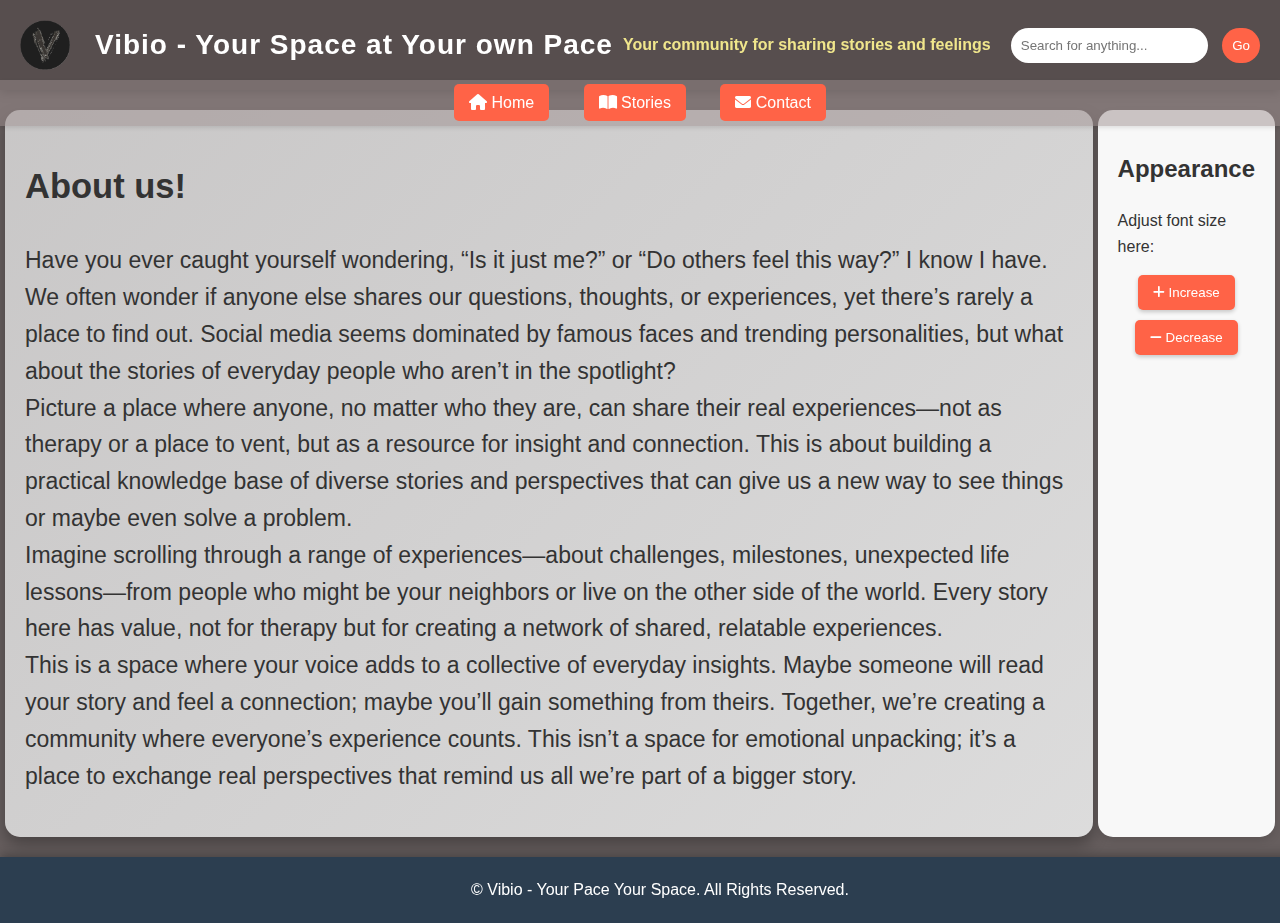
<file: About.html>
<!DOCTYPE html>
<html lang="en">
<head>
    <meta charset="UTF-8">
    <meta name="viewport" content="width=device-width, initial-scale=1.0">
    <meta http-equiv="X-UA-Compatible" content="IE=edge">
    <title>Vibio - YOUR SPACE, YOUR PACE</title>
    <link rel="icon" href="Vibio.ico" type="image/x-icon">
    <link rel="stylesheet" href="About-style.css">
    <link rel="stylesheet" href="https://cdnjs.cloudflare.com/ajax/libs/font-awesome/6.0.0-beta3/css/all.min.css"> <!-- Font Awesome -->
    <script>
        function searchStories(event) {
        event.preventDefault(); // Prevents form submission
        const query = document.querySelector('input[name="search"]').value.trim().toLowerCase();
        if (query) {
        // Redirect to stories page with the query parameter
        window.location.href = `stories.html?search=${encodeURIComponent(query)}`;
         }
     }

    </script>
    
</head>
<body>

<header>
    <img src="Vibio.png" alt="Website Logo" style="width: 50px; height: 50px; margin-right: 15px;">
    <h1>Vibio - Your Space at Your own Pace</h1>
    <h3>Your community for sharing stories and feelings</h3> <!-- Subtitle -->
    <form onsubmit="searchStories(event)">
        <input type="text" name="search" placeholder="Search for anything..." id="searchBar">
        <input type="submit" value="Go">
    </form>
    
</header>

<div class="fixed-nav">
<nav>
    <a href="index.html"><i class="fas fa-home"></i> Home</a>
    <a href="stories.html"><i class="fas fa-book-open"></i> Stories</a>
    <a href="Contact.html"><i class="fas fa-envelope"></i> Contact</a>
</nav>
</div>

<div class="main-content">
    <div class="left-side">
        <h2>About us!</h2>
        <p>Have you ever caught yourself wondering, “Is it just me?” or “Do others feel this way?” I know I have. 
            We often wonder if anyone else shares our questions, thoughts, or experiences, yet there’s rarely a 
            place to find out. Social media seems dominated by famous faces and trending personalities, but what
            about the stories of everyday people who aren’t in the spotlight?<br>
            
            Picture a place where anyone, no matter who they are, can share their real experiences—not as therapy 
            or a place to vent, but as a resource for insight and connection. This is about building a practical 
            knowledge base of diverse stories and perspectives that can give us a new way to see things or maybe 
            even solve a problem.<br>
            
            Imagine scrolling through a range of experiences—about challenges, milestones, unexpected life lessons—from 
            people who might be your neighbors or live on the other side of the world. Every story here has value, not for 
            therapy but for creating a network of shared, relatable experiences.<br>
            
            This is a space where your voice adds to a collective of everyday insights. Maybe someone will read your story and 
            feel a connection; maybe you’ll gain something from theirs. Together, we’re creating a community where everyone’s 
            experience counts. This isn’t a space for emotional unpacking; it’s a place to exchange real perspectives that remind 
            us all we’re part of a bigger story.<br>
        </p>
        
    </div>
    <div class="right-side">
        <h2>Appearance</h2>
        <p>Adjust font size here:</p>
        <div class="button-container">
            <button onclick="adjustFontSize('increase')"><i class="fas fa-plus"></i> Increase</button>
            <button onclick="adjustFontSize('decrease')"><i class="fas fa-minus"></i> Decrease</button>
        </div>
    </div>
</div>

<footer>
    <p>&copy; Vibio - Your Pace Your Space. All Rights Reserved.</p>
</footer>

<script>
    function adjustFontSize(action) {
        const body = document.body; // Target the entire body
        const rightSide = document.querySelector('.right-side'); // Select the right side
        const contentElements = body.querySelectorAll('h1, h2, h3, p'); // Select all relevant text elements
    
        // Adjust the font size for all content elements except those in the right side
        contentElements.forEach(element => {
            if (!rightSide.contains(element)) { // Check if the element is not inside the right side
                let currentSize = parseFloat(window.getComputedStyle(element).fontSize);
    
                if (action === 'increase') {
                    element.style.fontSize = (currentSize + 2) + 'px';
                } else if (action === 'decrease') {
                    element.style.fontSize = (currentSize - 2) + 'px';
                }
            }
        });
    }
    
    
    </script>

<script>
    document.getElementById("searchBar").addEventListener("keydown", function(event) {
        if (event.key === "Enter") {
            event.preventDefault();
            performSearch();
        }
    });
    
    function performSearch() {
        const searchQuery = document.getElementById("searchBar").value.trim().toLowerCase();
        if (!searchQuery) return;  // If search bar is empty, do nothing
    
        // Redirect to the stories page with the search query in the URL
        window.location.href = `stories.html?search=${encodeURIComponent(searchQuery)}`;
    }
    </script>
</body>
</html>
</file>
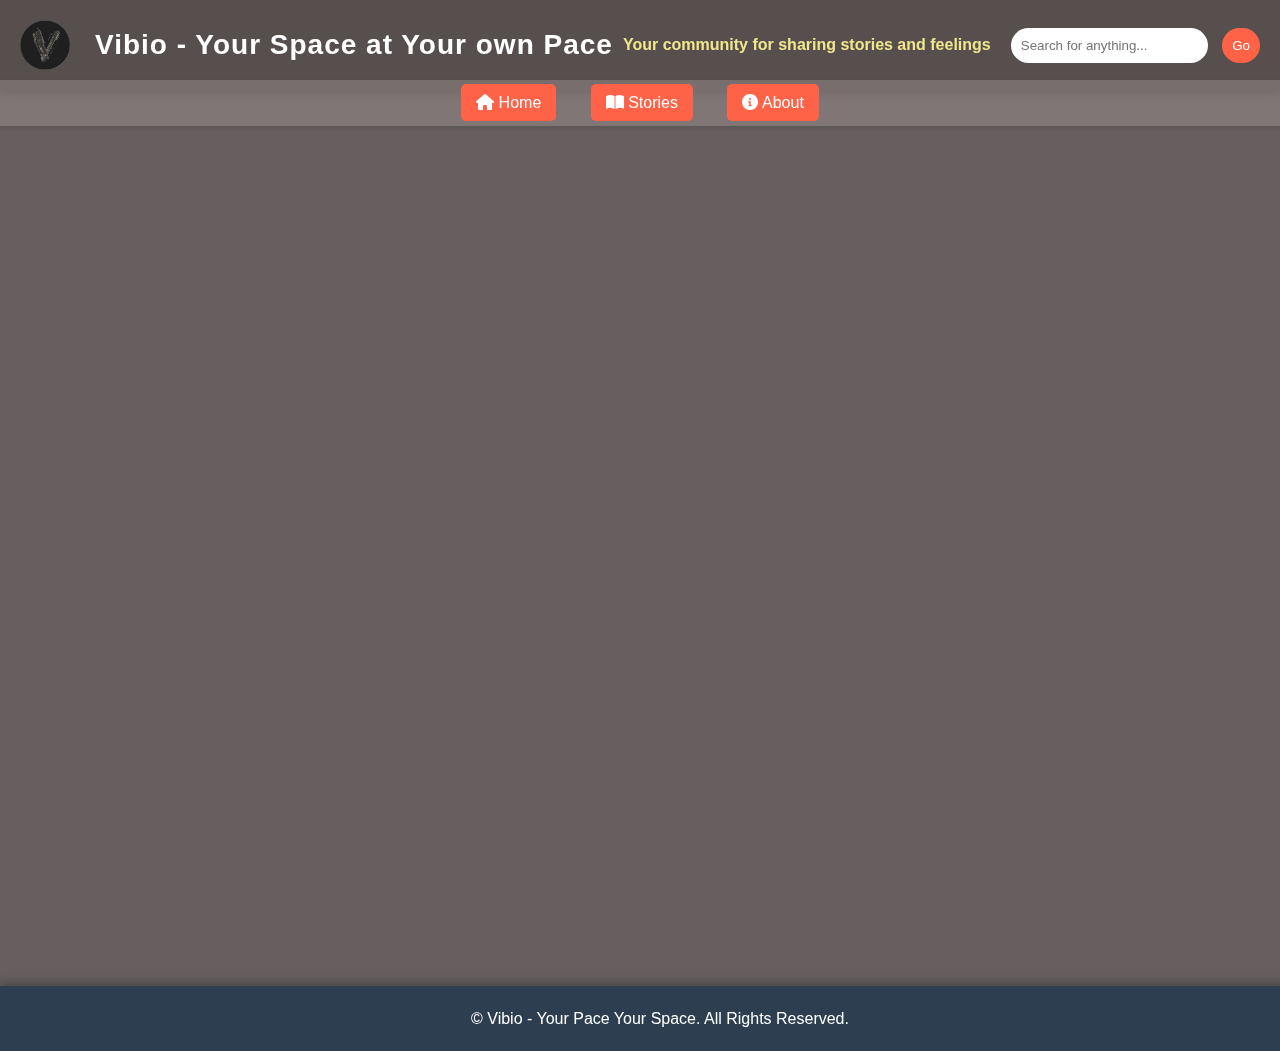
<file: Contact.html>
<!DOCTYPE html>
<html lang="en">
<head>
    <meta charset="UTF-8">
    <meta name="viewport" content="width=device-width, initial-scale=1.0">
    <meta http-equiv="X-UA-Compatible" content="IE=edge">
    <title>Vibio - YOUR SPACE, YOUR PACE</title>
    <link rel="icon" href="Vibio.ico" type="image/x-icon">
    <link rel="stylesheet" href="Contact-style.css">
    <link rel="stylesheet" href="https://cdnjs.cloudflare.com/ajax/libs/font-awesome/6.0.0-beta3/css/all.min.css"> <!-- Font Awesome -->
    <script>
        function searchStories(event) {
        event.preventDefault(); // Prevents form submission
        const query = document.querySelector('input[name="search"]').value.trim().toLowerCase();
        if (query) {
        // Redirect to stories page with the query parameter
        window.location.href = `stories.html?search=${encodeURIComponent(query)}`;
         }
     }

    </script>
    
</head>
<body>

<header>
    <img src="Vibio.png" alt="Website Logo" style="width: 50px; height: 50px; margin-right: 15px;">
    <h1>Vibio - Your Space at Your own Pace</h1>
    <h3>Your community for sharing stories and feelings</h3>
    <form onsubmit="searchStories(event)">
        <input type="text" name="search" placeholder="Search for anything..." id="searchBar">
        <input type="submit" value="Go">
    </form>
    
</header>

<div class="fixed-nav">
<nav>
    <a href="index.html"><i class="fas fa-home"></i> Home</a>
    <a href="stories.html"><i class="fas fa-book-open"></i> Stories</a>
    <a href="About.html"><i class="fas fa-info-circle"></i> About</a>
</nav>
</div>

<iframe src="https://docs.google.com/forms/d/e/1FAIpQLSdcIH88Sg2FpQEwVGQb4dqTgFD3CFXWzmjpAwVYxgbt0C-jUQ/viewform?embedded=true" width="2000" height="888" frameborder="0" marginheight="0" marginwidth="0">Loading…</iframe>

<footer>
    <p>&copy; Vibio - Your Pace Your Space. All Rights Reserved.</p>
</footer>

<script>
    function adjustFontSize(action) {
        const body = document.body;
        const rightSide = document.querySelector('.right-side');
        const contentElements = body.querySelectorAll('h1, h2, h3, p');

        contentElements.forEach(element => {
            if (!rightSide.contains(element)) {
                let currentSize = parseFloat(window.getComputedStyle(element).fontSize);

                if (action === 'increase') {
                    element.style.fontSize = (currentSize + 2) + 'px';
                } else if (action === 'decrease') {
                    element.style.fontSize = (currentSize - 2) + 'px';
                }
            }
        });
    }
</script>

<script>
document.getElementById("searchBar").addEventListener("keydown", function(event) {
    if (event.key === "Enter") {
        event.preventDefault();
        performSearch();
    }
});

function performSearch() {
    const searchQuery = document.getElementById("searchBar").value.trim().toLowerCase();
    if (!searchQuery) return;  // If search bar is empty, do nothing

    // Redirect to the stories page with the search query in the URL
    window.location.href = `stories.html?search=${encodeURIComponent(searchQuery)}`;
}
</script>
</body>
</html>
</file>
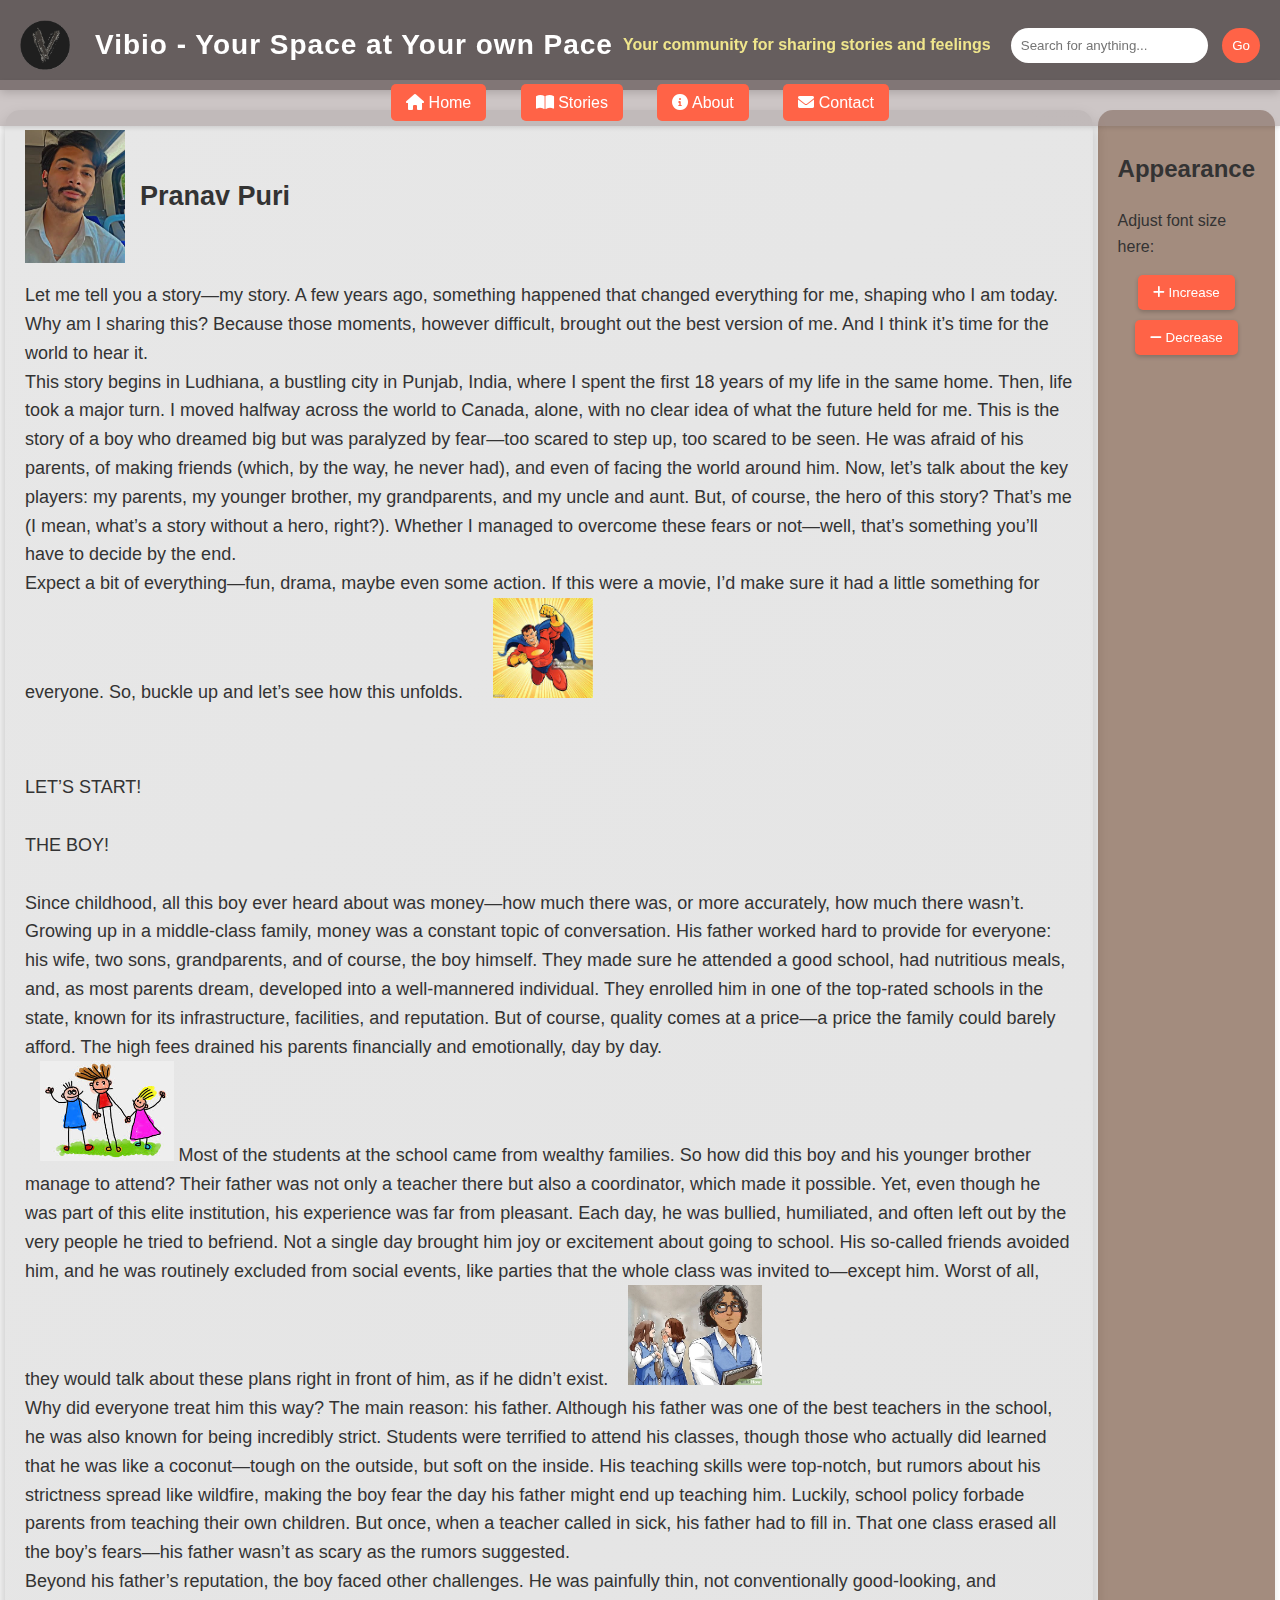
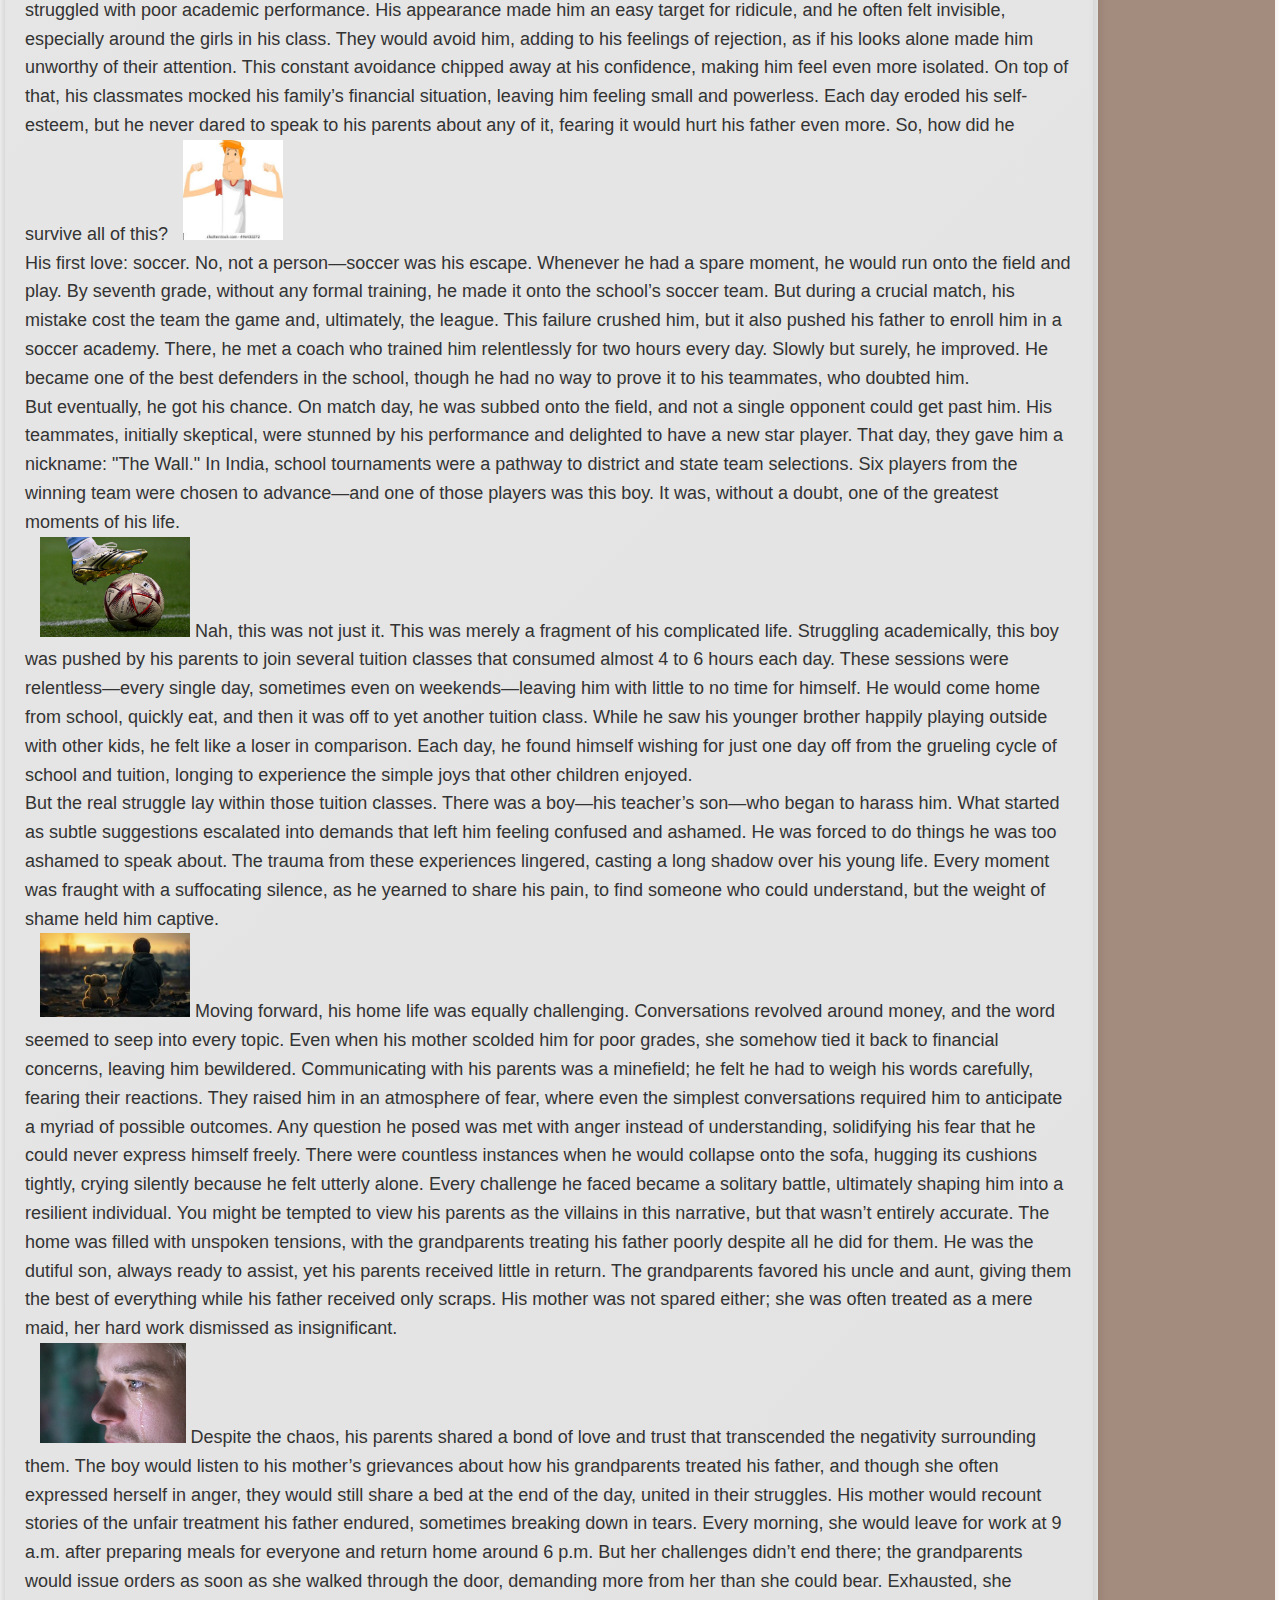
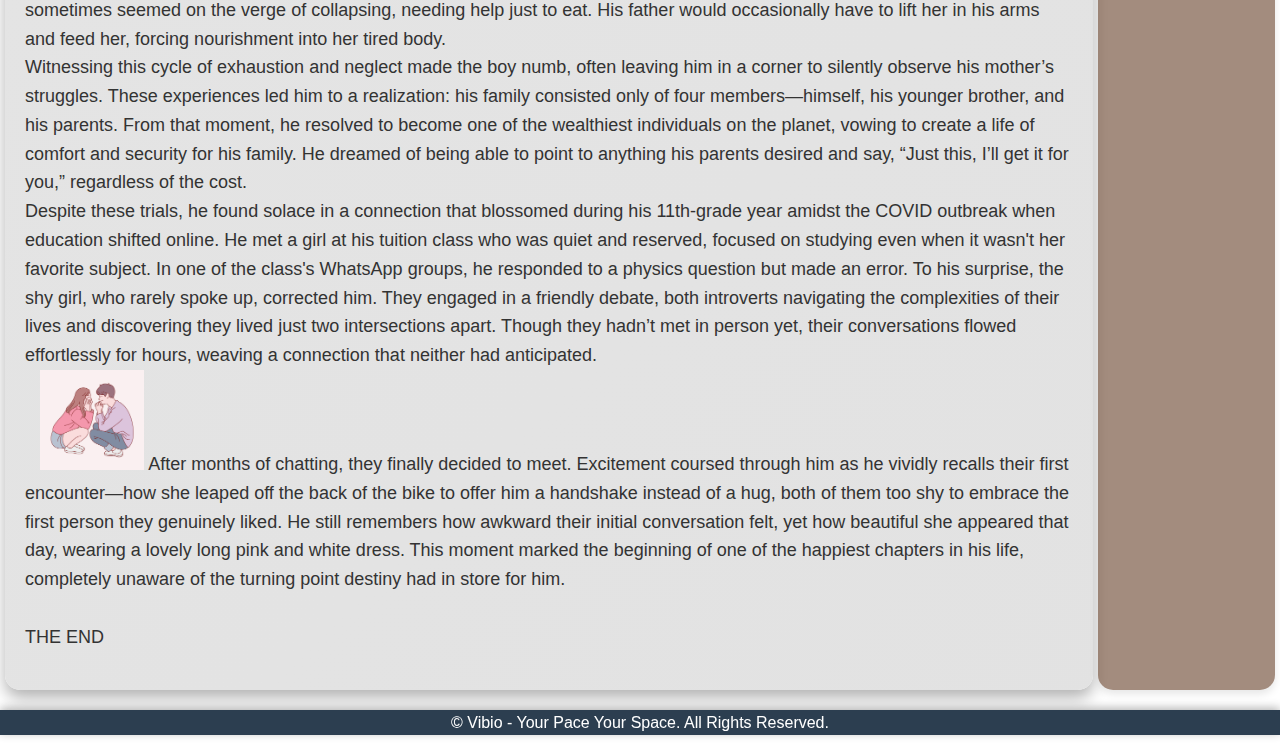
<file: Pranav.html>
<!DOCTYPE html>
<html lang="en">
<head>
    <meta charset="UTF-8">
    <meta name="viewport" content="width=device-width, initial-scale=1.0">
    <meta http-equiv="X-UA-Compatible" content="IE=edge">
    <title>Vibio - YOUR SPACE, YOUR PACE</title>
    <link rel="icon" href="Vibio.ico" type="image/x-icon">
    <link rel="stylesheet" href="Pranav-style.css">
    <link rel="stylesheet" href="https://cdnjs.cloudflare.com/ajax/libs/font-awesome/6.0.0-beta3/css/all.min.css"> <!-- Font Awesome -->
    <script>
        function searchStories(event) {
        event.preventDefault(); // Prevents form submission
        const query = document.querySelector('input[name="search"]').value.trim().toLowerCase();
        if (query) {
        // Redirect to stories page with the query parameter
        window.location.href = `stories.html?search=${encodeURIComponent(query)}`;
         }
     }

    </script>
    
</head>
<body>

<header>
    <img src="Vibio.png" alt="Website Logo" style="width: 50px; height: 50px; margin-right: 15px;">
    <h1>Vibio - Your Space at Your own Pace</h1>
    <h3>Your community for sharing stories and feelings</h3>
    <form onsubmit="searchStories(event)">
        <input type="text" name="search" placeholder="Search for anything..." id="searchBar">
        <input type="submit" value="Go">
    </form>
    
</header>

<div class="fixed-nav">
<nav>
    <a href="index.html"><i class="fas fa-home"></i> Home</a>
    <a href="stories.html"><i class="fas fa-book-open"></i> Stories</a>
    <a href="About.html"><i class="fas fa-info-circle"></i> About</a>
    <a href="Contact.html"><i class="fas fa-envelope"></i> Contact</a>
</nav>
</div>

<div class="main-content">
    <div class="left-side">
        <section>
            <div class="pranav-container">
                <img src="Pranav.jpg" alt="Pranav Puri" class="pranav-image">
            <h2>Pranav Puri</h2>
            </div>
            <div class="text-with-image">
            <p>Let me tell you a story—my story. A few years ago, something happened that changed everything for me, shaping who I am today.
               Why am I sharing this? Because those moments, however difficult, brought out the best version of me. And I think it’s time 
               for the world to hear it.<br>
               This story begins in Ludhiana, a bustling city in Punjab, India, where I spent the first 18 years of my life in the same home.
               Then, life took a major turn. I moved halfway across the world to Canada, alone, with no clear idea of what the future held for me.
               This is the story of a boy who dreamed big but was paralyzed by fear—too scared to step up, too scared to be seen. He was afraid of
               his parents, of making friends (which, by the way, he never had), and even of facing the world around him.
               Now, let’s talk about the key players: my parents, my younger brother, my grandparents, and my uncle and aunt. But, of course, the hero
               of this story? That’s me (I mean, what’s a story without a hero, right?). Whether I managed to overcome these fears or not—well, that’s
               something you’ll have to decide by the end.<br>
               Expect a bit of everything—fun, drama, maybe even some action. If this were a movie, I’d make sure it had a little something for everyone.
               So, buckle up and let’s see how this unfolds.<span class="image-right"><img src="hero.jpeg" alt="Image 1"></span><br>
            </div>
                <br>
               LET’S START!<br>
                <br>
               THE BOY!<br>
                <br>                
                Since childhood, all this boy ever heard about was money—how much there was, or more accurately, how much there wasn’t. Growing up in a middle-class
                family, money was a constant topic of conversation. His father worked hard to provide for everyone: his wife, two sons, grandparents, and of course, 
                the boy himself. They made sure he attended a good school, had nutritious meals, and, as most parents dream, developed into a well-mannered individual. 
                They enrolled him in one of the top-rated schools in the state, known for its infrastructure, facilities, and reputation. But of course, quality comes 
                at a price—a price the family could barely afford. The high fees drained his parents financially and emotionally, day by day.<br> <span class="image-right"><img src="family.jpeg" alt="Image 2"></span>
                Most of the students at the school came from wealthy families. So how did this boy and his younger brother manage to attend? Their father was not only 
                a teacher there but also a coordinator, which made it possible. Yet, even though he was part of this elite institution, his experience was far from 
                pleasant. Each day, he was bullied, humiliated, and often left out by the very people he tried to befriend. Not a single day brought him joy or 
                excitement about going to school. His so-called friends avoided him, and he was routinely excluded from social events, like parties that the whole 
                class was invited to—except him. Worst of all, they would talk about these plans right in front of him, as if he didn’t exist.
                <span class="image-right"><img src="laughing.jpeg" alt="Image 3"></span><br>
                Why did everyone treat him this way? The main reason: his father. Although his father was one of the best teachers in the school, he was also known 
                for being incredibly strict. Students were terrified to attend his classes, though those who actually did learned that he was like a coconut—tough on 
                the outside, but soft on the inside. His teaching skills were top-notch, but rumors about his strictness spread like wildfire, making the boy fear the 
                day his father might end up teaching him. Luckily, school policy forbade parents from teaching their own children. But once, when a teacher called in 
                sick, his father had to fill in. That one class erased all the boy’s fears—his father wasn’t as scary as the rumors suggested.<br>
                Beyond his father’s reputation, the boy faced other challenges. He was painfully thin, not conventionally good-looking, and struggled with poor academic 
                performance. His appearance made him an easy target for ridicule, and he often felt invisible, especially around the girls in his class. They would 
                avoid him, adding to his feelings of rejection, as if his looks alone made him unworthy of their attention. This constant avoidance chipped away at 
                his confidence, making him feel even more isolated. On top of that, his classmates mocked his family’s financial situation, leaving him feeling small 
                and powerless. Each day eroded his self-esteem, but he never dared to speak to his parents about any of it, fearing it would hurt his father even more. 
                So, how did he survive all of this?<span class="image-right"><img src="thinman.jpeg" alt="Image 4"></span> <br>
                His first love: soccer. No, not a person—soccer was his escape. Whenever he had a spare moment, he would run onto the field and play. By seventh grade, 
                without any formal training, he made it onto the school’s soccer team. But during a crucial match, his mistake cost the team the game and, ultimately, 
                the league. This failure crushed him, but it also pushed his father to enroll him in a soccer academy. There, he met a coach who trained him relentlessly 
                for two hours every day. Slowly but surely, he improved. He became one of the best defenders in the school, though he had no way to prove it to his 
                teammates, who doubted him.<br>
                But eventually, he got his chance. On match day, he was subbed onto the field, and not a single opponent could get past him. His teammates, initially 
                skeptical, were stunned by his performance and delighted to have a new star player. That day, they gave him a nickname: "The Wall."
                In India, school tournaments were a pathway to district and state team selections. Six players from the winning team were chosen to advance—and one of 
                those players was this boy. It was, without a doubt, one of the greatest moments of his life.<br><span class="image-right"><img src="soccer.jpg" alt="Image 5"></span>
                
                
                Nah, this was not just it. This was merely a fragment of his complicated life. Struggling academically, this boy was pushed by his parents to join 
                several tuition classes that consumed almost 4 to 6 hours each day. These sessions were relentless—every single day, sometimes even on weekends—leaving 
                him with little to no time for himself. He would come home from school, quickly eat, and then it was off to yet another tuition class. While he saw his 
                younger brother happily playing outside with other kids, he felt like a loser in comparison. Each day, he found himself wishing for just one day off 
                from the grueling cycle of school and tuition, longing to experience the simple joys that other children enjoyed.<br>
                But the real struggle lay within those tuition classes. There was a boy—his teacher’s son—who began to harass him. What started as subtle suggestions 
                escalated into demands that left him feeling confused and ashamed. He was forced to do things he was too ashamed to speak about. The trauma from these 
                experiences lingered, casting a long shadow over his young life. Every moment was fraught with a suffocating silence, as he yearned to share his pain, 
                to find someone who could understand, but the weight of shame held him captive. <br><span class="image-right"><img src="alone.jpg" alt="Image 6"></span>
                Moving forward, his home life was equally challenging. Conversations revolved around money, and the word seemed to seep into every topic. Even when his 
                mother scolded him for poor grades, she somehow tied it back to financial concerns, leaving him bewildered. Communicating with his parents was a minefield; he felt he had to weigh his words carefully, fearing their reactions. They raised him in an atmosphere of fear, where even the simplest conversations required him to anticipate a myriad of possible outcomes. Any question he posed was met with anger instead of understanding, solidifying his fear that he could never express himself freely. 
                There were countless instances when he would collapse onto the sofa, hugging its cushions tightly, crying silently because he felt utterly alone. 
                Every challenge he faced became a solitary battle, ultimately shaping him into a resilient individual. You might be tempted to view his parents as the 
                villains in this narrative, but that wasn’t entirely accurate. The home was filled with unspoken tensions, with the grandparents treating his father 
                poorly despite all he did for them. He was the dutiful son, always ready to assist, yet his parents received little in return. The grandparents 
                favored his uncle and aunt, giving them the best of everything while his father received only scraps. His mother was not spared either; she was often 
                treated as a mere maid, her hard work dismissed as insignificant. <br><span class="image-right"><img src="crying.jpg" alt="Image 7"></span>
                Despite the chaos, his parents shared a bond of love and trust that transcended the negativity surrounding them. The boy would listen to his mother’s 
                grievances about how his grandparents treated his father, and though she often expressed herself in anger, they would still share a bed at the end of the 
                day, united in their struggles. His mother would recount stories of the unfair treatment his father endured, sometimes breaking down in tears. Every 
                morning, she would leave for work at 9 a.m. after preparing meals for everyone and return home around 6 p.m. But her challenges didn’t end there; the 
                grandparents would issue orders as soon as she walked through the door, demanding more from her than she could bear. Exhausted, she sometimes seemed on 
                the verge of collapsing, needing help just to eat. His father would occasionally have to lift her in his arms and feed her, forcing nourishment into her 
                tired body. <br>
                
                Witnessing this cycle of exhaustion and neglect made the boy numb, often leaving him in a corner to silently observe his mother’s struggles. 
                These experiences led him to a realization: his family consisted only of four members—himself, his younger brother, and his parents. From that moment, 
                he resolved to become one of the wealthiest individuals on the planet, vowing to create a life of comfort and security for his family. He dreamed of 
                being able to point to anything his parents desired and say, “Just this, I’ll get it for you,” regardless of the cost.<br>
                Despite these trials, he found solace in a connection that blossomed during his 11th-grade year amidst the COVID outbreak when education shifted online. 
                He met a girl at his tuition class who was quiet and reserved, focused on studying even when it wasn't her favorite subject. In one of the class's 
                WhatsApp groups, he responded to a physics question but made an error. To his surprise, the shy girl, who rarely spoke up, corrected him. They engaged 
                in a friendly debate, both introverts navigating the complexities of their lives and discovering they lived just two intersections apart. Though they 
                hadn’t met in person yet, their conversations flowed effortlessly for hours, weaving a connection that neither had anticipated.<br><span class="image-right"><img src="lover.jpg" alt="Image 8"></span>
                After months of chatting, they finally decided to meet. Excitement coursed through him as he vividly recalls their first encounter—how she leaped 
                off the back of the bike to offer him a handshake instead of a hug, both of them too shy to embrace the first person they genuinely liked. He still 
                remembers how awkward their initial conversation felt, yet how beautiful she appeared that day, wearing a lovely long pink and white dress. This moment 
                marked the beginning of one of the happiest chapters in his life, completely unaware of the turning point destiny had in store for him.<br>
                <br>
                THE END<br>
                </p>           
        </section>
    </div>
    

<div class="right-side">
    <div class="appearance-section">
        <h2>Appearance</h2>
        <p>Adjust font size here:</p>
        <div class="button-container">
            <button onclick="adjustFontSize('increase')"><i class="fas fa-plus"></i> Increase</button>
            <button onclick="adjustFontSize('decrease')"><i class="fas fa-minus"></i> Decrease</button>
        </div>
    </div>
</div>
</div>

<footer>
<p>&copy; Vibio - Your Pace Your Space. All Rights Reserved.</p>
</footer>

<script>
function adjustFontSize(action) {
    const body = document.body;
    const rightSide = document.querySelector('.right-side');
    const contentElements = body.querySelectorAll('h1, h2, h3, p');

    contentElements.forEach(element => {
        if (!rightSide.contains(element)) {
            let currentSize = parseFloat(window.getComputedStyle(element).fontSize);
            if (action === 'increase') {
                element.style.fontSize = (currentSize + 2) + 'px';
            } else if (action === 'decrease') {
                element.style.fontSize = (currentSize - 2) + 'px';
            }
        }
    });
}
</script>
<script>
    document.getElementById("searchBar").addEventListener("keydown", function(event) {
        if (event.key === "Enter") {
            event.preventDefault();
            performSearch();
        }
    });
    
    function performSearch() {
        const searchQuery = document.getElementById("searchBar").value.trim().toLowerCase();
        if (!searchQuery) return;  // If search bar is empty, do nothing
    
        // Redirect to the stories page with the search query in the URL
        window.location.href = `stories.html?search=${encodeURIComponent(searchQuery)}`;
    }
    </script>
</body>
</html>
</file>
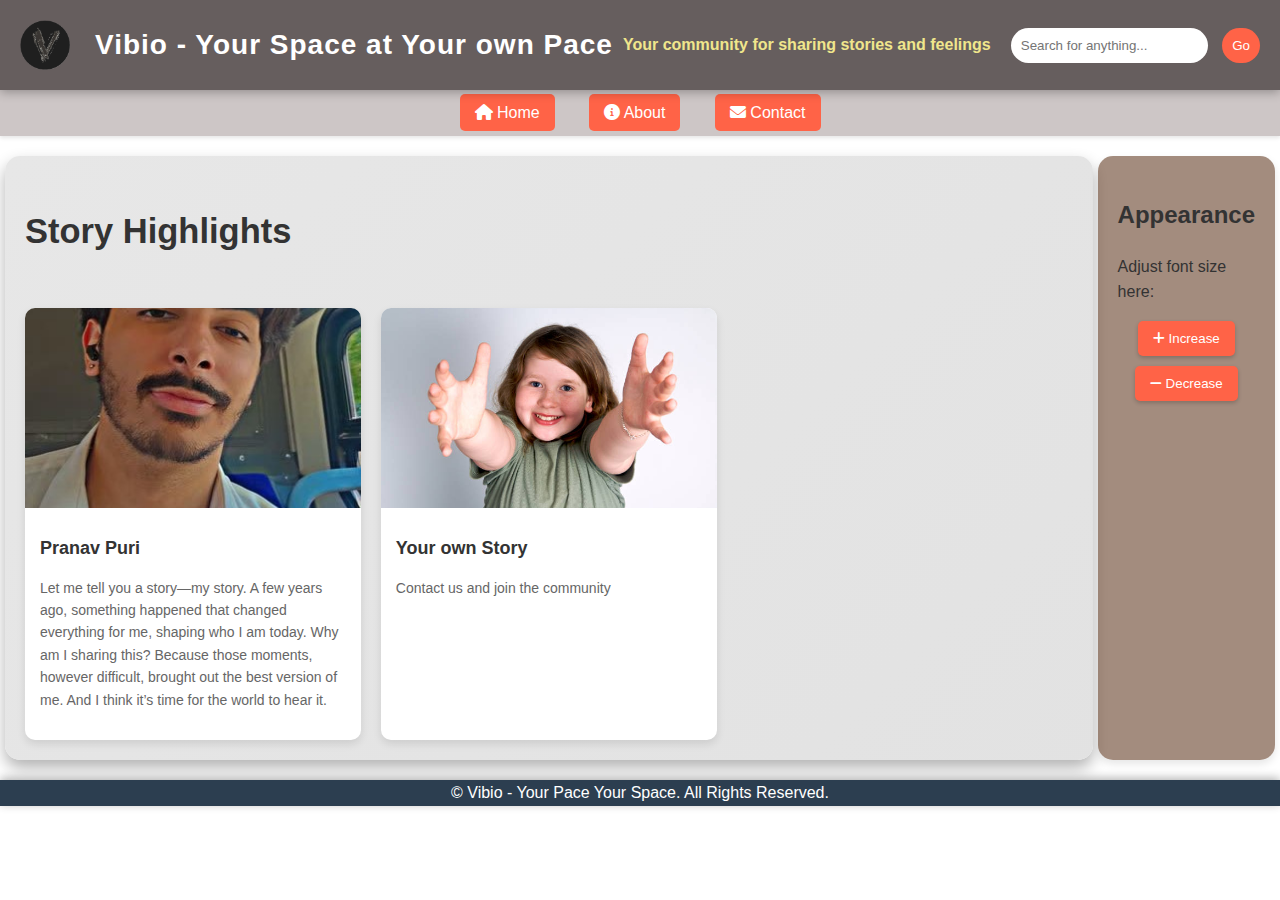
<file: Stories.html>
<!DOCTYPE html>
<html lang="en">
<head>
    <meta charset="UTF-8">
    <meta name="viewport" content="width=device-width, initial-scale=1.0">
    <meta http-equiv="X-UA-Compatible" content="IE=edge">
    <title>Vibio - YOUR SPACE, YOUR PACE</title>
    <link rel="icon" href="Vibio.ico" type="image/x-icon">
    <link rel="stylesheet" href="stories-style.css">
    <link rel="stylesheet" href="https://cdnjs.cloudflare.com/ajax/libs/font-awesome/6.0.0-beta3/css/all.min.css"> <!-- Font Awesome -->
    <script>
        function searchStories(event) {
            event.preventDefault(); // Prevent form submission
            const query = document.querySelector('input[name="search"]').value.trim().toLowerCase();
            if (query) {
                // Redirect to stories page with the query parameter
                window.location.href = `stories.html?search=${encodeURIComponent(query)}`;
            }
        }
    </script>
    
</head>
<body>

<header>
    <img src="Vibio.png" alt="Website Logo" style="width: 50px; height: 50px; margin-right: 15px;">
    <h1>Vibio - Your Space at Your own Pace</h1>
    <h3>Your community for sharing stories and feelings</h3>
    <form onsubmit="searchStories(event)">
        <input type="text" name="search" placeholder="Search for anything..." id="searchBar">
        <input type="submit" value="Go">
    </form>
</header>

<nav>
    <a href="index.html"><i class="fas fa-home"></i> Home</a>
    <a href="About.html"><i class="fas fa-info-circle"></i> About</a>
    <a href="Contact.html"><i class="fas fa-envelope"></i> Contact</a>
</nav>

<div class="main-content">
    <div class="left-side">
        <section>
            <h2>Story Highlights</h2>
            
            <!-- Cards Section -->
            <div class="cards-container">
                <div class="card" onclick="window.location.href='Pranav.html'">
                    <img src="Pranav.jpg" alt="Pranav Puri" class="card-image">
                    <div class="card-text">
                        <h3>Pranav Puri</h3>
                        <p>Let me tell you a story—my story. A few years ago, something happened that changed everything for me,
                             shaping who I am today. Why am I sharing this? Because those moments, however difficult, brought out 
                             the best version of me. And I think it’s time for the world to hear it.</p>
                    </div>
                </div>
                <div class="card" onclick="window.location.href='Contact.html'">
                    <img src="kid.jpg" alt="Story 2" class="card-image">
                    <div class="card-text">
                        <h3>Your own Story</h3>
                        <p>Contact us and join the community</p>
                    </div>
                </div>
                <!-- Add more cards as needed -->
            </div>
        </section>
    </div>
    

    <div class="right-side">
        <div class="appearance-section">
            <h2>Appearance</h2>
            <p>Adjust font size here:</p>
            <div class="button-container">
                <button onclick="adjustFontSize('increase')"><i class="fas fa-plus"></i> Increase</button>
                <button onclick="adjustFontSize('decrease')"><i class="fas fa-minus"></i> Decrease</button>
            </div>
        </div>
    </div>
</div>

<footer>
    <p>&copy; Vibio - Your Pace Your Space. All Rights Reserved.</p>
</footer>

<script>
    function adjustFontSize(action) {
        const body = document.body;
        const rightSide = document.querySelector('.right-side');
        const contentElements = body.querySelectorAll('h1, h2, h3, p');

        contentElements.forEach(element => {
            if (!rightSide.contains(element)) {
                let currentSize = parseFloat(window.getComputedStyle(element).fontSize);
                if (action === 'increase') {
                    element.style.fontSize = (currentSize + 2) + 'px';
                } else if (action === 'decrease') {
                    element.style.fontSize = (currentSize - 2) + 'px';
                }
            }
        });
    }
</script>

<!-- Modal for "No Results Found" -->
<div id="noResultsModal" class="modal" style="display: none;">
    <div class="modal-content">
        <span class="close-button" onclick="closeModal()">&times;</span>
        <p>No results found for your search. Please try another term.</p>
    </div>
</div>

<script>
    document.addEventListener("DOMContentLoaded", function() {
        // Get the search query from the URL
        const urlParams = new URLSearchParams(window.location.search);
        const searchQuery = urlParams.get("search");

        const cards = document.querySelectorAll(".card");

        if (searchQuery) {
            const searchTerms = searchQuery.split(" "); // Split search query into terms
            let hasResults = false;

            cards.forEach(card => {
                const cardText = card.textContent.toLowerCase();
                const matches = searchTerms.some(term => cardText.includes(term)); // Check if any term matches

                if (matches) {
                    card.style.display = "block"; // Show matching card
                    hasResults = true;
                } else {
                    card.style.display = "none"; // Hide non-matching card
                }
            });

            if (!hasResults) {
                showModal(); // Show modal if no results
            }
        } else {
            // If no search query, show all cards
            cards.forEach(card => {
                card.style.display = "block"; // Ensure all cards are shown
            });
        }
    });

    // Function to show the "No Results" modal
    function showModal() {
        const modal = document.getElementById('noResultsModal');
        modal.style.display = 'block';
    }

    // Function to close the modal
    function closeModal() {
        const modal = document.getElementById('noResultsModal');
        modal.style.display = 'none';
    }

    // Close the modal if user clicks outside of it
    window.onclick = function(event) {
        const modal = document.getElementById('noResultsModal');
        if (event.target === modal) {
            closeModal();
        }
    };
</script>

</body>
</html>
</file>
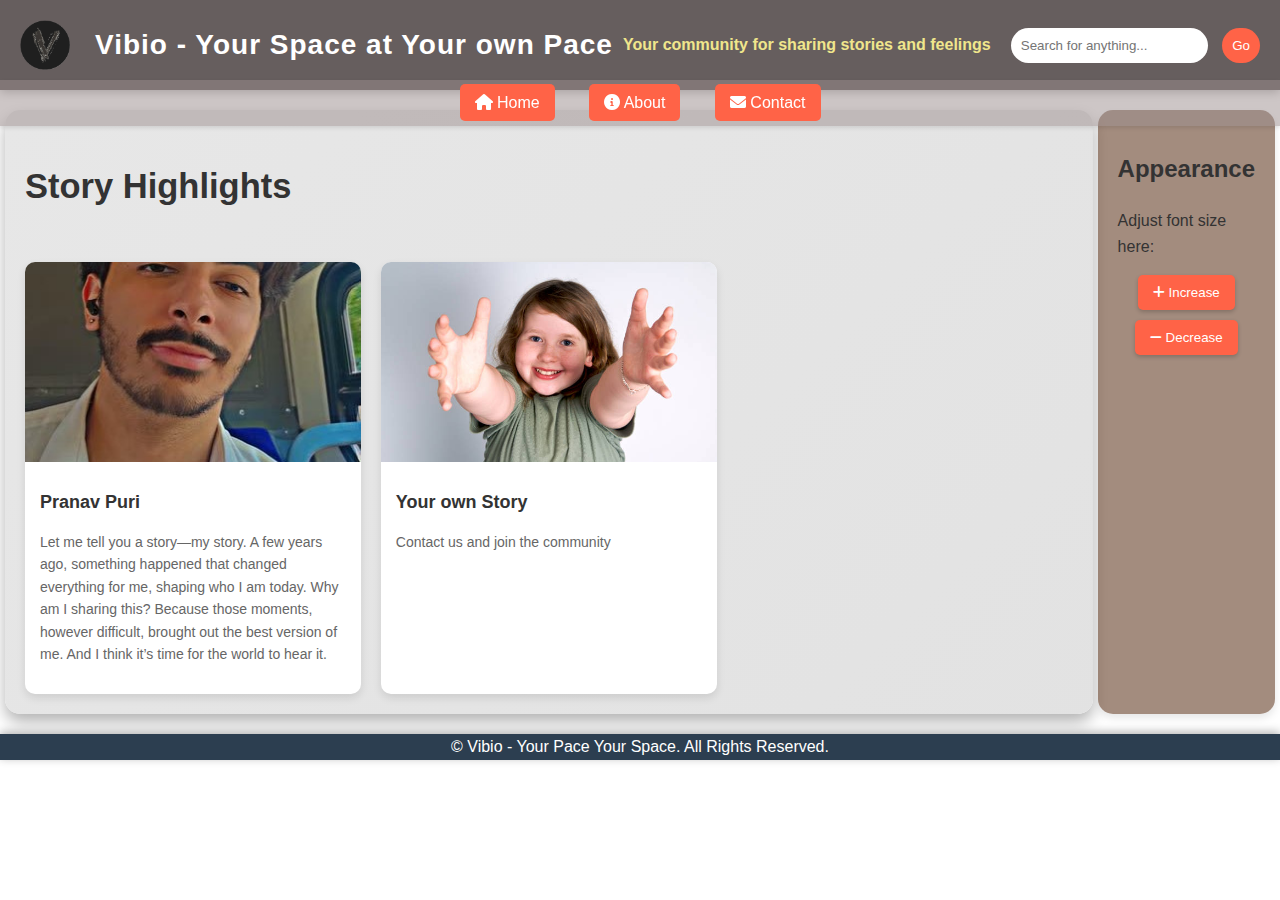
<file: stories.html>
<!DOCTYPE html>
<html lang="en">
<head>
    <meta charset="UTF-8">
    <meta name="viewport" content="width=device-width, initial-scale=1.0">
    <meta http-equiv="X-UA-Compatible" content="IE=edge">
    <title>Vibio - YOUR SPACE, YOUR PACE</title>
    <link rel="icon" href="Vibio.ico" type="image/x-icon">
    <link rel="stylesheet" href="stories-style.css">
    <link rel="stylesheet" href="https://cdnjs.cloudflare.com/ajax/libs/font-awesome/6.0.0-beta3/css/all.min.css"> <!-- Font Awesome -->
    <script>
        function searchStories(event) {
            event.preventDefault(); // Prevent form submission
            const query = document.querySelector('input[name="search"]').value.trim().toLowerCase();
            if (query) {
                // Redirect to stories page with the query parameter
                window.location.href = `stories.html?search=${encodeURIComponent(query)}`;
            }
        }
    </script>
    
</head>
<body>

<header>
    <img src="Vibio.png" alt="Website Logo" style="width: 50px; height: 50px; margin-right: 15px;">
    <h1>Vibio - Your Space at Your own Pace</h1>
    <h3>Your community for sharing stories and feelings</h3>
    <form onsubmit="searchStories(event)">
        <input type="text" name="search" placeholder="Search for anything..." id="searchBar">
        <input type="submit" value="Go">
    </form>
</header>

<div class="fixed-nav">
<nav>
    <a href="index.html"><i class="fas fa-home"></i> Home</a>
    <a href="About.html"><i class="fas fa-info-circle"></i> About</a>
    <a href="Contact.html"><i class="fas fa-envelope"></i> Contact</a>
</nav>
</div>

<div class="main-content">
    <div class="left-side">
        <section>
            <h2>Story Highlights</h2>
            
            <!-- Cards Section -->
            <div class="cards-container">
                <div class="card" onclick="window.location.href='Pranav.html'">
                    <img src="Pranav.jpg" alt="Pranav Puri" class="card-image">
                    <div class="card-text">
                        <h3>Pranav Puri</h3>
                        <p>Let me tell you a story—my story. A few years ago, something happened that changed everything for me,
                             shaping who I am today. Why am I sharing this? Because those moments, however difficult, brought out 
                             the best version of me. And I think it’s time for the world to hear it.</p>
                    </div>
                </div>
                <div class="card" onclick="window.location.href='Contact.html'">
                    <img src="kid.jpg" alt="Story 2" class="card-image">
                    <div class="card-text">
                        <h3>Your own Story</h3>
                        <p>Contact us and join the community</p>
                    </div>
                </div>
                <!-- Add more cards as needed -->
            </div>
        </section>
    </div>
    

    <div class="right-side">
        <div class="appearance-section">
            <h2>Appearance</h2>
            <p>Adjust font size here:</p>
            <div class="button-container">
                <button onclick="adjustFontSize('increase')"><i class="fas fa-plus"></i> Increase</button>
                <button onclick="adjustFontSize('decrease')"><i class="fas fa-minus"></i> Decrease</button>
            </div>
        </div>
    </div>
</div>

<footer>
    <p>&copy; Vibio - Your Pace Your Space. All Rights Reserved.</p>
</footer>

<script>
    function adjustFontSize(action) {
        const body = document.body;
        const rightSide = document.querySelector('.right-side');
        const contentElements = body.querySelectorAll('h1, h2, h3, p');

        contentElements.forEach(element => {
            if (!rightSide.contains(element)) {
                let currentSize = parseFloat(window.getComputedStyle(element).fontSize);
                if (action === 'increase') {
                    element.style.fontSize = (currentSize + 2) + 'px';
                } else if (action === 'decrease') {
                    element.style.fontSize = (currentSize - 2) + 'px';
                }
            }
        });
    }
</script>

<!-- Modal for "No Results Found" -->
<div id="noResultsModal" class="modal" style="display: none;">
    <div class="modal-content">
        <span class="close-button" onclick="closeModal()">&times;</span>
        <p>No results found for your search. Please try another term.</p>
    </div>
</div>

<script>
    document.addEventListener("DOMContentLoaded", function() {
        // Get the search query from the URL
        const urlParams = new URLSearchParams(window.location.search);
        const searchQuery = urlParams.get("search");

        const cards = document.querySelectorAll(".card");

        if (searchQuery) {
            const searchTerms = searchQuery.split(" "); // Split search query into terms
            let hasResults = false;

            cards.forEach(card => {
                const cardText = card.textContent.toLowerCase();
                const matches = searchTerms.some(term => cardText.includes(term)); // Check if any term matches

                if (matches) {
                    card.style.display = "block"; // Show matching card
                    hasResults = true;
                } else {
                    card.style.display = "none"; // Hide non-matching card
                }
            });

            if (!hasResults) {
                showModal(); // Show modal if no results
            }
        } else {
            // If no search query, show all cards
            cards.forEach(card => {
                card.style.display = "block"; // Ensure all cards are shown
            });
        }
    });

    // Function to show the "No Results" modal
    function showModal() {
        const modal = document.getElementById('noResultsModal');
        modal.style.display = 'block';
    }

    // Function to close the modal
    function closeModal() {
        const modal = document.getElementById('noResultsModal');
        modal.style.display = 'none';
    }

    // Close the modal if user clicks outside of it
    window.onclick = function(event) {
        const modal = document.getElementById('noResultsModal');
        if (event.target === modal) {
            closeModal();
        }
    };
</script>

</body>
</html>
</file>
<file: About-style.css>
body {
    font-family: 'Arial', sans-serif;
    background-color: rgba(85, 77, 77, 0.9); /* Darker background color */
    margin: 0;
    padding: 0;
    line-height: 1.6;
    color: #333;
}

header {
    background-color: rgba(85, 77, 77, 0.9);
    color: white;
    padding: 20px;
    display: flex;
    align-items: center;
    justify-content: space-between;
    position: sticky;
    top: 0;
    z-index: 1000;
    box-shadow: 0 2px 10px rgba(0, 0, 0, 0.3);
}

header h1 {
    margin: 0;
    font-size: 28px;
    letter-spacing: 1px;
}

header h3 {
    margin: 0;
    font-size: 16px;
    color: #f0e68c; /* Light color for subtitle */
}

header form {
    margin: 0;
}

header input[type="text"], header input[type="submit"] {
    padding: 10px;
    border-radius: 25px;
    border: none; /* Remove border */
    margin-left: 10px; /* Space between input and submit */
}

header input[type="submit"] {
    background-color: #ff6347; /* Button color */
    color: white; /* Button text color */
    cursor: pointer; /* Pointer on hover */
}

header input[type="submit"]:hover {
    background-color: #8d2600; /* Darker color on hover */
}

.fixed-nav {
    position: fixed;
    top: 80px;
    width: 100%;
    z-index: 1000; /* Ensures it stays on top of other elements */
  }
  
  .nav-buttons {
    display: inline-block;
    padding: 10px;
    color: #fff;
    text-decoration: none;
  }
  

  nav {
    text-align: center;
    background-color: rgba(156, 142, 142, 0.5); /* Semi-transparent background */
    padding: 10px;
    box-shadow: 0 2px 4px rgba(0, 0, 0, 0.1);
}



nav a {
    margin: 0 15px; /* Space between buttons */
    padding: 10px 15px; /* Padding for buttons */
    background-color: #ff6347; /* Button color */
    color: white; /* Button text color */
    border-radius: 5px; /* Rounded corners */
    text-decoration: none; /* Remove underline */
    transition: background-color 0.3s ease, transform 0.2s ease; /* Smooth transition */
}

nav a:hover {
    background-color: #8c2500; /* Darker color on hover */
    transform: scale(1.05); /* Slightly enlarge on hover */
}

.main-content {
    display: flex;
    justify-content: space-between; /* Pushes left and right sides to their respective edges */
    max-width: 100%;
    margin: 20px auto;
    gap: 5px;
    padding: 0 5px; /* Add padding for spacing on both sides */
}

.left-side {
    flex: 4; /* Increase left side width */
    padding: 20px; /* Adjust padding */
    background: linear-gradient(135deg, rgba(225, 225, 225, 0.8), rgba(225, 225, 225, 0.959));
    border-radius: 15px;
    box-shadow: 0 8px 16px rgba(0, 0, 0, 0.3);
    margin-left: 0; /* Aligns to the left */
    overflow: hidden; /* Prevent scrolling */
    font-size: 23px;
    
}


.right-side {
    flex: 0.4; /* Further reduce right side width */
    padding: 20px;
    background: #f8f8f8;
    border-radius: 15px;
    box-shadow: 0 4px 8px rgba(0, 0, 0, 0.1);
    margin-right: 0; /* Aligns to the right */
    text-align: left;
    min-height: 300px; /* Set a minimum height to ensure it’s taller than the left side */
    position: relative; /* Allow positioning of buttons */
}

.right-side button {
    display: block;
    margin: 10px auto;
    padding: 10px 15px;
    border: none;
    background-color: #ff6347;
    color: white;
    border-radius: 5px;
    cursor: pointer;
    text-align: left;
    box-shadow: 0 2px 4px rgba(0, 0, 0, 0.2); /* Add shadow to buttons */
    transition: background-color 0.3s ease, transform 0.2s ease; /* Smooth transition */
    position: sticky; /* Keep the button in view */
    top: 10px; /* Position from the top */
}

.right-side button:hover {
    background-color: #8d2600; /* Darker color on hover */
    transform: scale(1.05); /* Slightly enlarge on hover */
}


footer {
    text-align: center;
    padding: 20px;
    background-color: #2c3e50;
    color: white;
    position: relative;
    bottom: 0;
    width: 100%;
    box-shadow: 0 -2px 10px rgba(0, 0, 0, 0.3);
}

footer p {
    margin: 0;
}
</file>
<file: Contact-style.css>
body {
    font-family: 'Arial', sans-serif;
    background-color: rgba(85, 77, 77, 0.9); /* Darker background color */
    margin: 0;
    padding: 0;
    line-height: 1.6;
    color: #333;
}

header {
    background-color: rgba(85, 77, 77, 0.9);
    color: white;
    padding: 20px;
    display: flex;
    align-items: center;
    justify-content: space-between;
    position: sticky;
    top: 0;
    z-index: 1000;
    box-shadow: 0 2px 10px rgba(0, 0, 0, 0.3);
}

header h1 {
    margin: 0;
    font-size: 28px;
    letter-spacing: 1px;
}

header h3 {
    margin: 0;
    font-size: 16px;
    color: #f0e68c; /* Light color for subtitle */
}

header form {
    margin: 0;
}

header input[type="text"], header input[type="submit"] {
    padding: 10px;
    border-radius: 25px;
    border: none; /* Remove border */
    margin-left: 10px; /* Space between input and submit */
}

header input[type="submit"] {
    background-color: #ff6347; /* Button color */
    color: white; /* Button text color */
    cursor: pointer; /* Pointer on hover */
}

header input[type="submit"]:hover {
    background-color: #8d2600; /* Darker color on hover */
}

.fixed-nav {
    position: fixed;
    top: 80px;
    width: 100%;
    z-index: 1000; /* Ensures it stays on top of other elements */
  }
  
  .nav-buttons {
    display: inline-block;
    padding: 10px;
    color: #fff;
    text-decoration: none;
  }
  

  nav {
    text-align: center;
    background-color: rgba(156, 142, 142, 0.5); /* Semi-transparent background */
    padding: 10px;
    box-shadow: 0 2px 4px rgba(0, 0, 0, 0.1);
}



nav a {
    margin: 0 15px; /* Space between buttons */
    padding: 10px 15px; /* Padding for buttons */
    background-color: #ff6347; /* Button color */
    color: white; /* Button text color */
    border-radius: 5px; /* Rounded corners */
    text-decoration: none; /* Remove underline */
    transition: background-color 0.3s ease, transform 0.2s ease; /* Smooth transition */
}

nav a:hover {
    background-color: #8c2500; /* Darker color on hover */
    transform: scale(1.05); /* Slightly enlarge on hover */
}

.main-content {
    display: flex;
    justify-content: space-between; /* Pushes left and right sides to their respective edges */
    max-width: 100%;
    margin: 20px auto;
    gap: 5px;
    padding: 0 5px; /* Add padding for spacing on both sides */
}


footer {
    text-align: center;
    padding: 20px;
    background-color: #2c3e50;
    color: white;
    position: relative;
    bottom: 0;
    width: 100%;
    box-shadow: 0 -2px 10px rgba(0, 0, 0, 0.3);
}

footer p {
    margin: 0;
}


.contact-form {
    padding: 20px;
    background: #ffffff;
    border-radius: 10px;
    box-shadow: 0 4px 8px rgba(0, 0, 0, 0.2);
    max-width: 600px;
    margin: 20px auto;
}

.contact-form h2 {
    color: #333;
}

.contact-form label {
    font-size: 16px;
    margin-top: 10px;
    display: block;
    color: #666;
}

.contact-form input, 
.contact-form textarea {
    width: 100%;
    padding: 10px;
    margin-top: 5px;
    border: 1px solid #ccc;
    border-radius: 5px;
    box-sizing: border-box;
}

.contact-form button {
    background-color: #ff6347;
    color: white;
    border: none;
    padding: 10px 20px;
    margin-top: 15px;
    border-radius: 5px;
    cursor: pointer;
    transition: background-color 0.3s ease;
}

.contact-form button:hover {
    background-color: #8d2600;
}
</file>
<file: Pranav-style.css>
body {
    font-family: 'Arial', sans-serif;
    background-color: rgba(255, 255, 255, 0.9); /* Darker background color */
    margin: 0;
    padding: 0;
    line-height: 1.6;
    color: #333;
}

header {
    background-color: rgba(85, 77, 77, 0.9);
    color: white;
    padding: 20px;
    display: flex;
    align-items: center;
    justify-content: space-between;
    position: sticky;
    top: 0;
    z-index: 1000;
    box-shadow: 0 2px 10px rgba(0, 0, 0, 0.3);
}

header h1 {
    margin: 0;
    font-size: 28px;
    letter-spacing: 1px;
}

header h3 {
    margin: 0;
    font-size: 16px;
    color: #f0e68c; /* Light color for subtitle */
}

header form {
    margin: 0;
}

header input[type="text"], header input[type="submit"] {
    padding: 10px;
    border-radius: 25px;
    border: none; /* Remove border */
    margin-left: 10px; /* Space between input and submit */
}

header input[type="submit"] {
    background-color: #ff6347; /* Button color */
    color: white; /* Button text color */
    cursor: pointer; /* Pointer on hover */
}

header input[type="submit"]:hover {
    background-color: #8d2600; /* Darker color on hover */
}

.fixed-nav {
    position: fixed;
    top: 80px;
    width: 100%;
    z-index: 1000; /* Ensures it stays on top of other elements */
  }
  
  .nav-buttons {
    display: inline-block;
    padding: 10px;
    color: #fff;
    text-decoration: none;
  }
  

  nav {
    text-align: center;
    background-color: rgba(156, 142, 142, 0.5); /* Semi-transparent background */
    padding: 10px;
    box-shadow: 0 2px 4px rgba(0, 0, 0, 0.1);
}



nav a {
    margin: 0 15px; /* Space between buttons */
    padding: 10px 15px; /* Padding for buttons */
    background-color: #ff6347; /* Button color */
    color: white; /* Button text color */
    border-radius: 5px; /* Rounded corners */
    text-decoration: none; /* Remove underline */
    transition: background-color 0.3s ease, transform 0.2s ease; /* Smooth transition */
}

nav a:hover {
    background-color: #8c2500; /* Darker color on hover */
    transform: scale(1.05); /* Slightly enlarge on hover */
}

.main-content {
    display: flex;
    justify-content: space-between; /* Pushes left and right sides to their respective edges */
    max-width: 100%;
    margin: 20px auto;
    gap: 5px;
    padding: 0 5px; /* Add padding for spacing on both sides */
}

.left-side {
    flex: 4;
    padding: 20px;
    background: linear-gradient(135deg, rgba(225, 225, 225, 0.8), rgba(225, 225, 225, 0.959));
    border-radius: 15px;
    box-shadow: 0 8px 16px rgba(0, 0, 0, 0.3);
    margin-left: 0;
    overflow: hidden;
    font-size: 18px;
}


.pranav-container {
    display: flex;
    align-items: center;  /* Vertically align the text with the image */
}

.pranav-image {
    width: 100px;  /* Adjust image width as needed */
    height: auto;  /* Keep aspect ratio intact */
    margin-right: 15px;  /* Space between image and text */
}

.text-with-image {
    display: flex;
    align-items: center;
    margin-bottom: 20px;
}

.text-with-image img {
    margin-left: 15px;
    width: 100px;  /* Adjust the size of the image as needed */
    height: auto;
}

.image-right {
    display: inline-block;
    margin-left: 15px;
}

.image-right img {
    max-width: 150px; /* Adjust image size as needed */
    max-height: 100px; /* Adjust image size as needed */
}


.right-side {
    flex: 0.4; /* Further reduce right side width */
    padding: 20px;
    background: #f8f8f8;
    border-radius: 15px;
    box-shadow: 0 4px 8px rgba(0, 0, 0, 0.1);
    margin-right: 0; /* Aligns to the right */
    text-align: left;
    min-height: 300px; /* Set a minimum height to ensure it’s taller than the left side */
    position: relative; /* Allow positioning of buttons */
    background-color: #572c138b;
}

.right-side button {
    display: block;
    margin: 10px auto;
    padding: 10px 15px;
    border: none;
    background-color: #ff6347;
    color: white;
    border-radius: 5px;
    cursor: pointer;
    text-align: left;
    box-shadow: 0 2px 4px rgba(0, 0, 0, 0.2); /* Add shadow to buttons */
    transition: background-color 0.3s ease, transform 0.2s ease; /* Smooth transition */
    position: sticky; /* Keep the button in view */
    top: 10px; /* Position from the top */
}

.right-side button:hover {
    background-color: #8d2600; /* Darker color on hover */
    transform: scale(1.05); /* Slightly enlarge on hover */
}



footer {
    text-align: center;
    padding: 0px;
    background-color: #2c3e50;
    color: white;
    position: relative;
    bottom: 0;
    width: 100%;
    box-shadow: 0 -2px 10px rgba(0, 0, 0, 0.3);
}

footer p {
    margin: 3;
}
</file>
<file: stories-style.css>
body {
    font-family: 'Arial', sans-serif;
    background-color: rgba(255, 255, 255, 0.9); /* Darker background color */
    margin: 0;
    padding: 0;
    line-height: 1.6;
    color: #333;
}

header {
    background-color: rgba(85, 77, 77, 0.9);
    color: white;
    padding: 20px;
    display: flex;
    align-items: center;
    justify-content: space-between;
    position: sticky;
    top: 0;
    z-index: 1000;
    box-shadow: 0 2px 10px rgba(0, 0, 0, 0.3);
}

header h1 {
    margin: 0;
    font-size: 28px;
    letter-spacing: 1px;
}

header h3 {
    margin: 0;
    font-size: 16px;
    color: #f0e68c; /* Light color for subtitle */
}

header form {
    margin: 0;
}

header input[type="text"], header input[type="submit"] {
    padding: 10px;
    border-radius: 25px;
    border: none; /* Remove border */
    margin-left: 10px; /* Space between input and submit */
}

header input[type="submit"] {
    background-color: #ff6347; /* Button color */
    color: white; /* Button text color */
    cursor: pointer; /* Pointer on hover */
}

header input[type="submit"]:hover {
    background-color: #8d2600; /* Darker color on hover */
}

.fixed-nav {
    position: fixed;
    top: 80px;
    width: 100%;
    z-index: 1000; /* Ensures it stays on top of other elements */
  }
  
  .nav-buttons {
    display: inline-block;
    padding: 10px;
    color: #fff;
    text-decoration: none;
  }
  

  nav {
    text-align: center;
    background-color: rgba(156, 142, 142, 0.5); /* Semi-transparent background */
    padding: 10px;
    box-shadow: 0 2px 4px rgba(0, 0, 0, 0.1);
}

nav a {
    margin: 0 15px; /* Space between buttons */
    padding: 10px 15px; /* Padding for buttons */
    background-color: #ff6347; /* Button color */
    color: white; /* Button text color */
    border-radius: 5px; /* Rounded corners */
    text-decoration: none; /* Remove underline */
    transition: background-color 0.3s ease, transform 0.2s ease; /* Smooth transition */
}

nav a:hover {
    background-color: #8c2500; /* Darker color on hover */
    transform: scale(1.05); /* Slightly enlarge on hover */
}

.main-content {
    display: flex;
    justify-content: space-between; /* Pushes left and right sides to their respective edges */
    max-width: 100%;
    margin: 20px auto;
    gap: 5px;
    padding: 0 5px; /* Add padding for spacing on both sides */
}

.left-side {
    flex: 4;
    padding: 20px;
    background: linear-gradient(135deg, rgba(225, 225, 225, 0.8), rgba(225, 225, 225, 0.959));
    border-radius: 15px;
    box-shadow: 0 8px 16px rgba(0, 0, 0, 0.3);
    margin-left: 0;
    overflow: hidden;
    font-size: 23px;
}

.cards-container {
    display: grid;
    grid-template-columns: repeat(auto-fill, minmax(250px, 1fr));
    gap: 20px;
    padding-top: 20px;
}

.card {
    background-color: white;
    border-radius: 10px;
    overflow: hidden;
    box-shadow: 0 4px 8px rgba(0, 0, 0, 0.1);
    cursor: pointer;
    transition: transform 0.2s ease, box-shadow 0.2s ease;
}

.card:hover {
    transform: scale(1.05);
    box-shadow: 0 8px 16px rgba(0, 0, 0, 0.2);
}

.card-image {
    width: 100%;
    height: 200px;
    object-fit: cover;
}

.card-text {
    padding: 15px;
}

.card-text h3 {
    font-size: 18px;
    margin: 0;
}

.card-text p {
    font-size: 14px;
    color: #666;
}



.right-side {
    flex: 0.4; /* Further reduce right side width */
    padding: 20px;
    background: #f8f8f8;
    border-radius: 15px;
    box-shadow: 0 4px 8px rgba(0, 0, 0, 0.1);
    margin-right: 0; /* Aligns to the right */
    text-align: left;
    min-height: 300px; /* Set a minimum height to ensure it’s taller than the left side */
    position: relative; /* Allow positioning of buttons */
    background-color: #572c138b;
}

.right-side button {
    display: block;
    margin: 10px auto;
    padding: 10px 15px;
    border: none;
    background-color: #ff6347;
    color: white;
    border-radius: 5px;
    cursor: pointer;
    text-align: left;
    box-shadow: 0 2px 4px rgba(0, 0, 0, 0.2); /* Add shadow to buttons */
    transition: background-color 0.3s ease, transform 0.2s ease; /* Smooth transition */
    position: sticky; /* Keep the button in view */
    top: 10px; /* Position from the top */
}

.right-side button:hover {
    background-color: #8d2600; /* Darker color on hover */
    transform: scale(1.05); /* Slightly enlarge on hover */
}

.additional-boxes {
    display: flex;
    justify-content: space-between;
    margin-top: 20px;
}

.box {
    flex: 1; /* Each box takes equal space */
    padding: 20px;
    background: linear-gradient(135deg, #ffffff, #f0f0f0); /* Gradient background */
    border: 1px solid #ccc; /* Light border */
    border-radius: 10px; /* Rounded corners */
    box-shadow: 0 4px 8px rgba(0, 0, 0, 0.1); /* Shadow for depth */
    margin: 0 10px; /* Space between boxes */
    text-align: center; /* Center the text */
    transition: transform 0.2s, box-shadow 0.2s; /* Smooth transition for hover effects */
}

.box h3 {
    margin: 0; /* Remove default margin */
    font-size: 22px; /* Larger font size for headings */
    color: #333; /* Darker color for headings */
}

.box p {
    font-size: 18px; /* Font size for paragraphs */
    color: #666; /* Grey color for paragraph text */
}

.new-design {
    background-color: #5c3834; /* Bright red background */
    color: white; /* White text color */
    border: 2px solid #c0392b; /* Darker border */
    box-shadow: 0 4px 12px rgba(0, 0, 0, 0.2); /* Stronger shadow for depth */
    transition: transform 0.2s, box-shadow 0.2s; /* Smooth transition for hover effects */
}

.new-design:hover {
    transform: scale(1.05); /* Slightly enlarge on hover */
    box-shadow: 0 8px 24px rgba(0, 0, 0, 0.3); /* Increase shadow on hover */
}

.new-design h3 {
    font-size: 24px; /* Larger font size for headings */
    margin-bottom: 10px; /* Space below headings */
}

.new-design p {
    font-size: 18px; /* Font size for paragraphs */
    line-height: 1.5; /* Improve line height for readability */
}

footer {
    text-align: center;
    padding: 0px;
    background-color: #2c3e50;
    color: white;
    position: relative;
    bottom: 0;
    width: 100%;
    box-shadow: 0 -2px 10px rgba(0, 0, 0, 0.3);
}

footer p {
    margin: 3;
}

/* Modal styles */
.modal {
    display: none; /* Hidden by default */
    position: fixed;
    z-index: 1000; /* Sit on top */
    left: 0;
    top: 0;
    width: 100%;
    height: 100%;
    background-color: rgba(0, 0, 0, 0.5); /* Black with opacity */
}

.modal-content {
    background-color: #fefefe;
    margin: 15% auto;
    padding: 20px;
    border: 1px solid #888;
    width: 80%;
    max-width: 400px;
    text-align: center;
    border-radius: 8px;
}

.close-button {
    color: #aaa;
    float: right;
    font-size: 28px;
    font-weight: bold;
    cursor: pointer;
}

.close-button:hover,
.close-button:focus {
    color: black;
    text-decoration: none;
    cursor: pointer;
}
</file>
